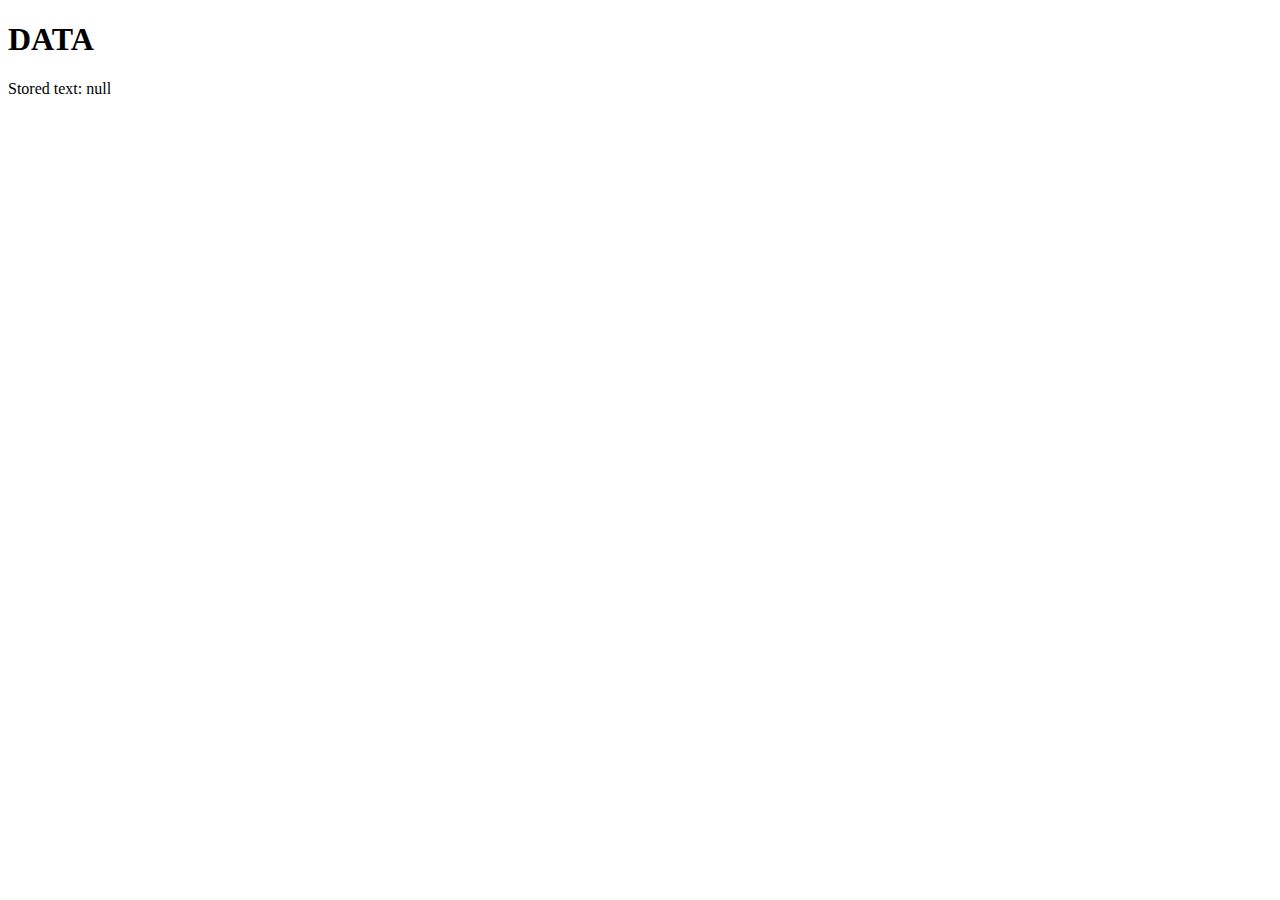
<file: a.html>
<!DOCTYPE html>
<html lang="en">
<head>
    <meta charset="UTF-8">
    <meta name="viewport" content="width=device-width, initial-scale=1.0">
    <title>ML DATA</title>
    <h1>DATA</h1>
</head>
<body>
    <p id="storedText"></p>
    <script>
        // Function to get the value of the text from the URL query parameters
        function getTextFromURL() {
            const queryString = window.location.search;
            const urlParams = new URLSearchParams(queryString);
            return urlParams.get('text');
        }

        // Retrieve the text from the URL and display it on the page
        var storedText = getTextFromURL();
        document.getElementById("storedText").innerText = "Stored text: " + storedText;
    </script>
</body>
</html>
</file>
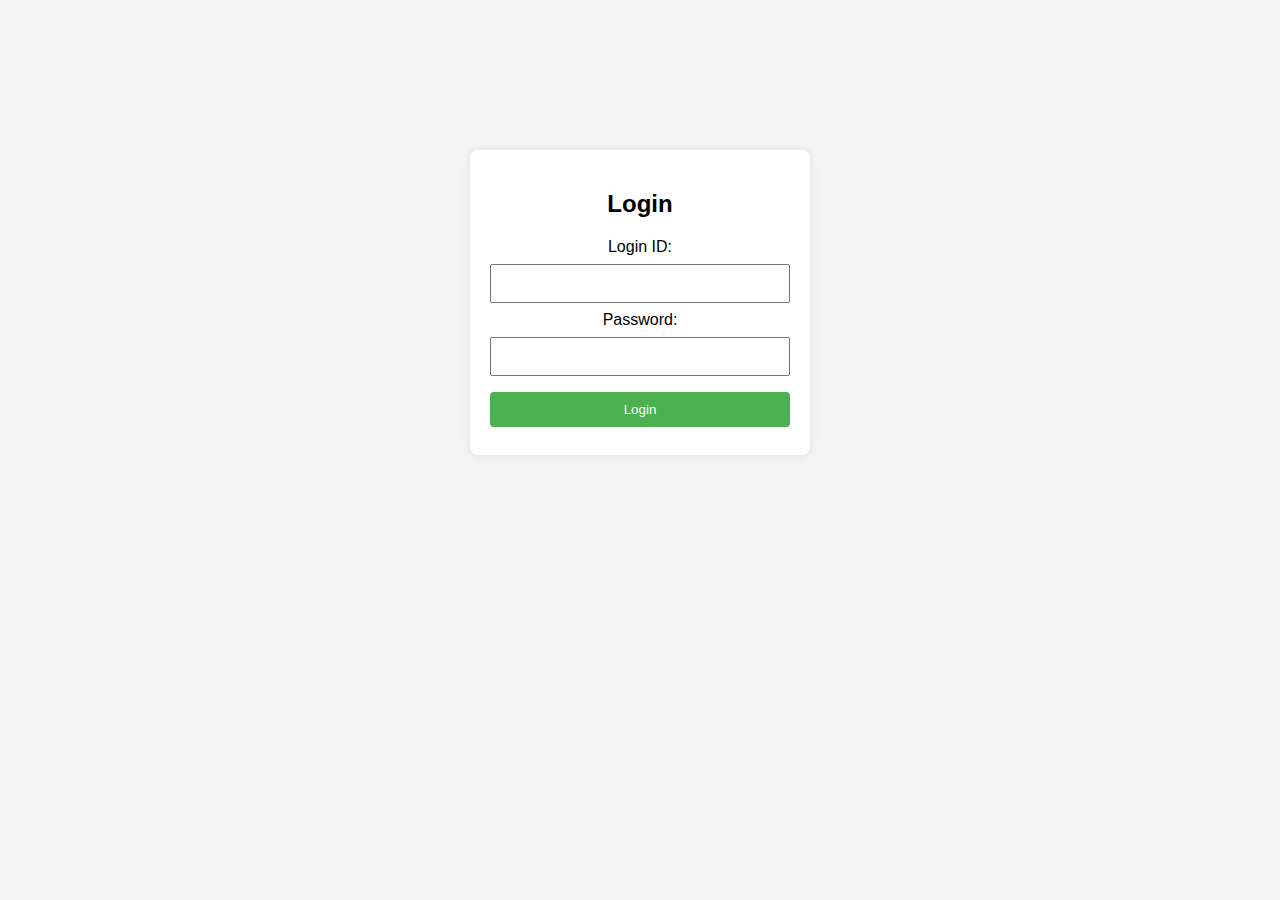
<file: login.html>
<!doctype html>
<html>

<head>
    <meta charset="UTF-8">
    <meta name="viewport" content="width=device-width, initial-scale=1.0">
    <title>Login Page</title>
    <style>
        body {
            font-family: Arial, sans-serif;
            background-color: #f4f4f4;
            text-align: center;
            margin: 0;
            padding: 0;
        }

        .login-container {
            width: 300px;
            margin: 150px auto;
            background-color: #fff;
            padding: 20px;
            border-radius: 8px;
            box-shadow: 0 0 10px rgba(0, 0, 0, 0.1);
        }

        input {
            width: 100%;
            padding: 10px;
            margin: 8px 0;
            box-sizing: border-box;
        }

        .login-button {
            background-color: #4caf50;
            color: #fff;
            padding: 10px;
            border: none;
            border-radius: 4px;
            cursor: pointer;
        }
    </style>
</head>
<body>

    <div class="login-container">
        <h2>Login</h2>
        <form action="#" method="post">
            <label for="login-id">Login ID:</label>
            <input type="text" id="login-id" name="loginId" required>

            <label for="password">Password:</label>
            <input type="password" id="password" name="pass" required>

            <input type="submit" value="Login" class="login-button">
        </form>
    </div>

</body>
</html>
</file>
